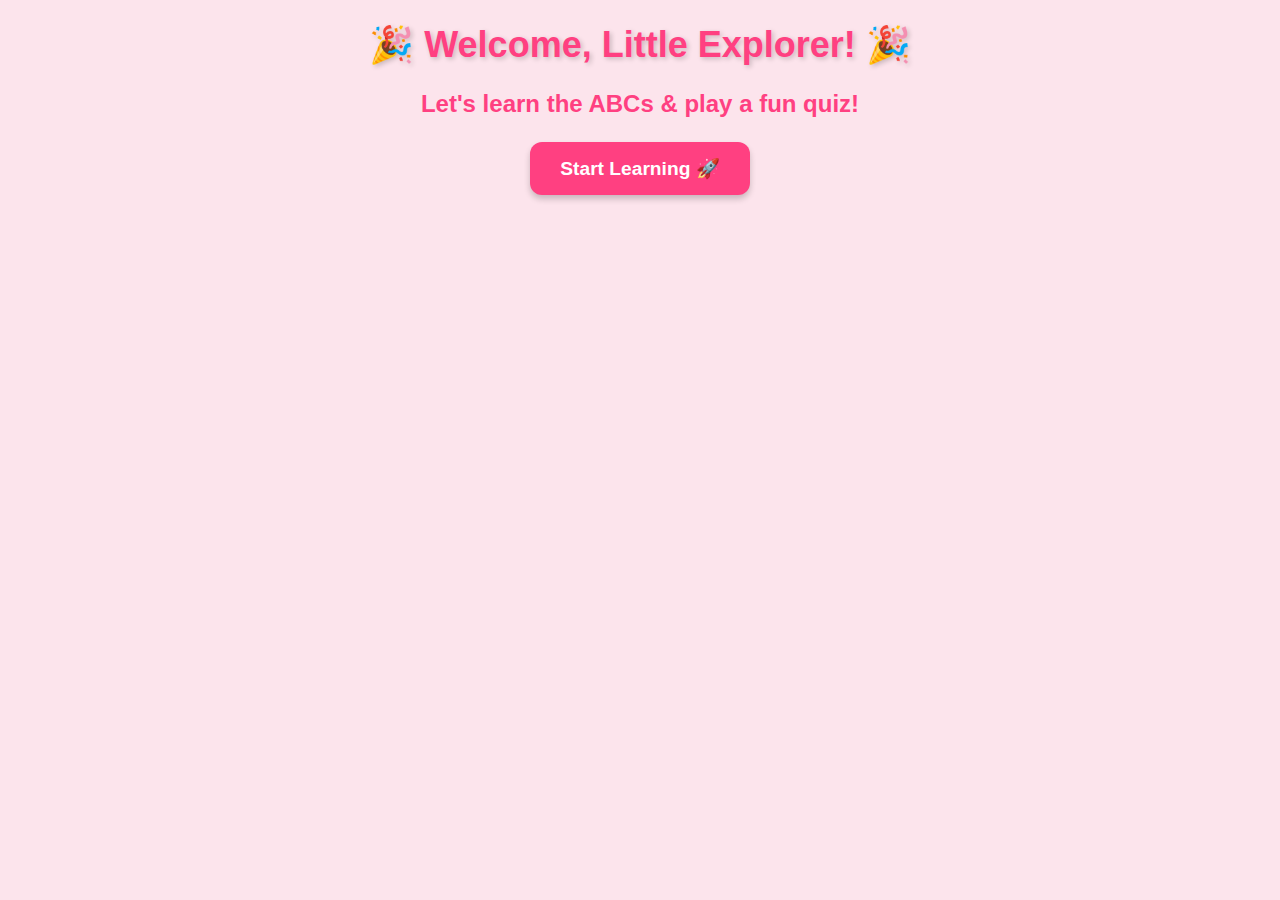
<file: index.html>
<!DOCTYPE html>
<html lang="en">
<head>
    <meta charset="UTF-8">
    <meta name="viewport" content="width=device-width, initial-scale=1.0">
    <title>Welcome - Kids Learning App</title>
    <link rel="stylesheet" href="style.css">
</head>
<body>
    <div class="welcome-screen">
        <h1>🎉 Welcome, Little Explorer! 🎉</h1>
        <p>Let's learn the ABCs & play a fun quiz!</p>
        <a href="alphabet.html"><button>Start Learning 🚀</button></a>
    </div>
</body>
</html>
</file>
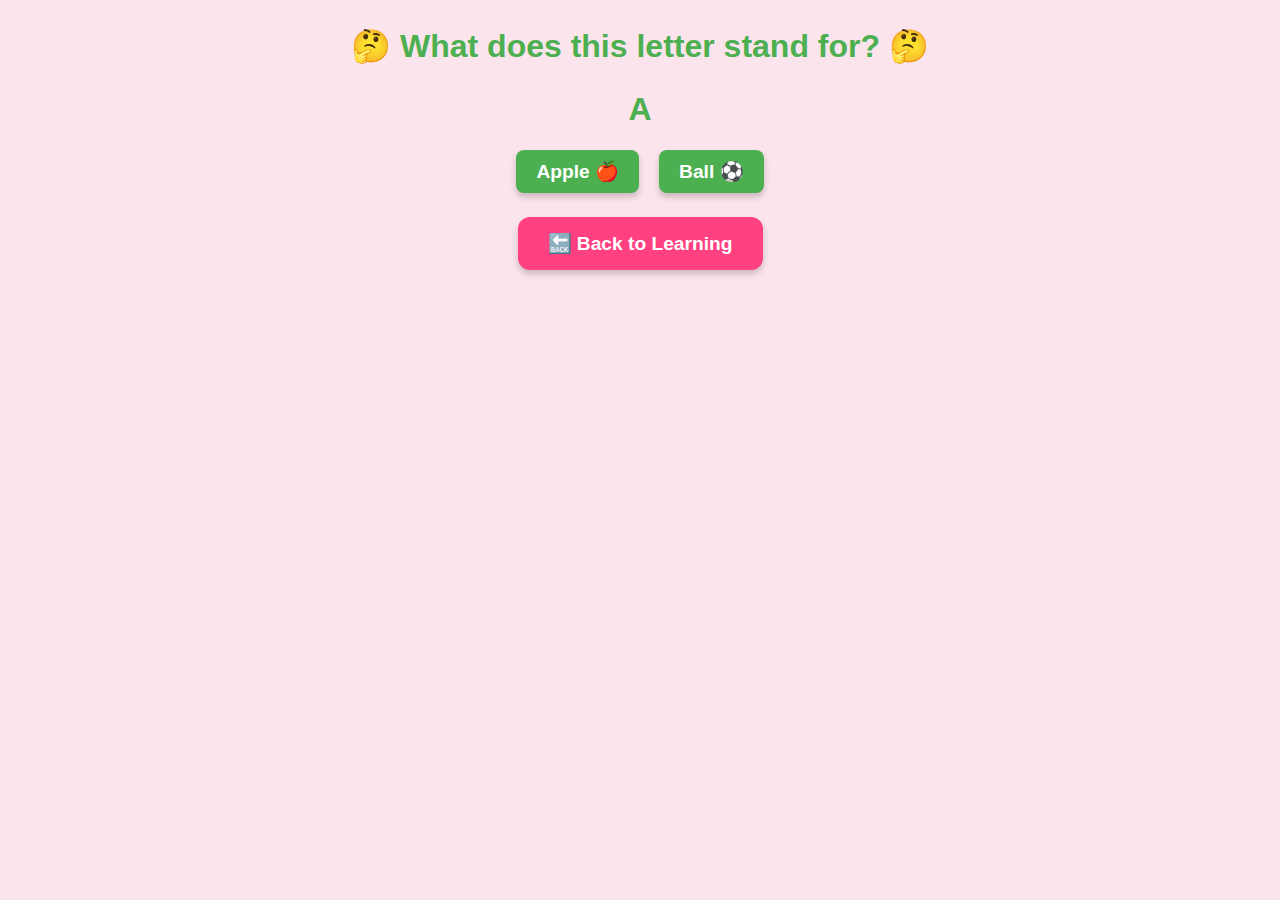
<file: quiz.html>
<!DOCTYPE html>
<html lang="en">
<head>
    <meta charset="UTF-8">
    <meta name="viewport" content="width=device-width, initial-scale=1.0">
    <title>Quiz - Kids Learning App</title>
    <link rel="stylesheet" href="style.css">
</head>
<body>
    <h2 class="quiz-title">🤔 What does this letter stand for? 🤔</h2>
    <h1 id="quizLetter">A</h1>
    <div class="options">
        <button class="option" onclick="checkAnswer(true)">Apple 🍎</button>
        <button class="option" onclick="checkAnswer(false)">Ball ⚽</button>
    </div>
    <p id="feedback"></p>
    <button id="nextButton" onclick="nextQuestion()">Next ➡️</button>
    <a href="alphabet.html"><button class="back-button">🔙 Back to Learning</button></a>
    <script src="script.js"></script>
</body>
</html>
</file>
<file: style.css>
/* Quiz Button */
body {
    font-family: Arial, sans-serif;
    text-align: center;
    background-color: #fce4ec; /* Soft pink background */
}

.welcome-screen h1 {
    font-size: 36px; /* Increase font size */
    font-weight: bold;
    color: #ff4081; /* Bright pink for kids' attraction */
    text-shadow: 2px 2px 5px rgba(0, 0, 0, 0.2);
}

.welcome-screen p {
    font-size: 24px; /* Increase font size */
    color: #ff4081;
    font-weight: bold;
}
/* Alphabet Letters */
.letters-container {
    display: grid;
    grid-template-columns: repeat(6, 1fr);
    gap: 2vw;
    max-width: 90%;
    margin: auto;
}

.letter {
    background: #FFD700;
    color: black;
    font-size: 4vw;
    padding: 3vw;
    border-radius: 20px;
    cursor: pointer;
    text-align: center;
    transition: 0.3s ease-in-out;
    box-shadow: 3px 3px 8px rgba(0, 0, 0, 0.2);
}

button {
    font-size: 24px; /* Increase font size */
    font-weight: bold;
    padding: 15px 30px;
    background-color: #ff4081; /* Vibrant pink */
    color: white;
    border: none;
    border-radius: 12px;
    cursor: pointer;
    box-shadow: 0px 4px 6px rgba(0, 0, 0, 0.2);
    transition: all 0.3s ease;
}

button:hover {
    background-color: #f50057; /* Darker pink on hover */
    transform: scale(1.1); /* Slight zoom effect */
}

.quiz-btn {
    font-size: 24px;
    font-weight: bold;
    padding: 15px 30px;
    background-color: #ff4081;
    color: white;
    border: none;
    border-radius: 12px;
    cursor: pointer;
    box-shadow: 0px 4px 6px rgba(0, 0, 0, 0.2);
    transition: all 0.3s ease;
    margin-top: 3vw;
}

.quiz-btn:hover {
    background-color: #f50057;
    transform: scale(1.1); /* Zoom effect on hover */
}

/* Image Display (Centered) */
.image-display {
    text-align: center;
    margin-top: 5vw;
}
h1, h2 {
    font-size: 2rem;
    color: #4caf50;
}

.options {
    display: flex;
    justify-content: center;
    gap: 20px;
}

.option {
    background-color: #4caf50;
    color: white;
    font-size: 1.2rem;
    padding: 10px 20px;
    border: none;
    cursor: pointer;
    border-radius: 8px;
    transition: background-color 0.3s;
}

.option:hover {
    background-color: #45a049;
}

#feedback {
    margin-top: 20px;
    font-size: 1.5rem;
}

#nextButton {
    margin-top: 20px;
    padding: 10px 20px;
    background-color: #008cba;
    color: white;
    border: none;
    border-radius: 8px;
    cursor: pointer;
    display: none;
}

#nextButton:hover {
    background-color: #005f6b;
}

button {
    font-size: 1.2rem;
}


.center-image {
    width: 40vw;
    height: auto;
    border: 5px solid #FFA500;
    border-radius: 15px;
    display: block;
    margin: 0 auto; /* Center the image */
}

#imageName {
    font-size: 5vw;
    font-weight: bold;
    color: #008000;
    margin-top: 2vw;
}
</file>
